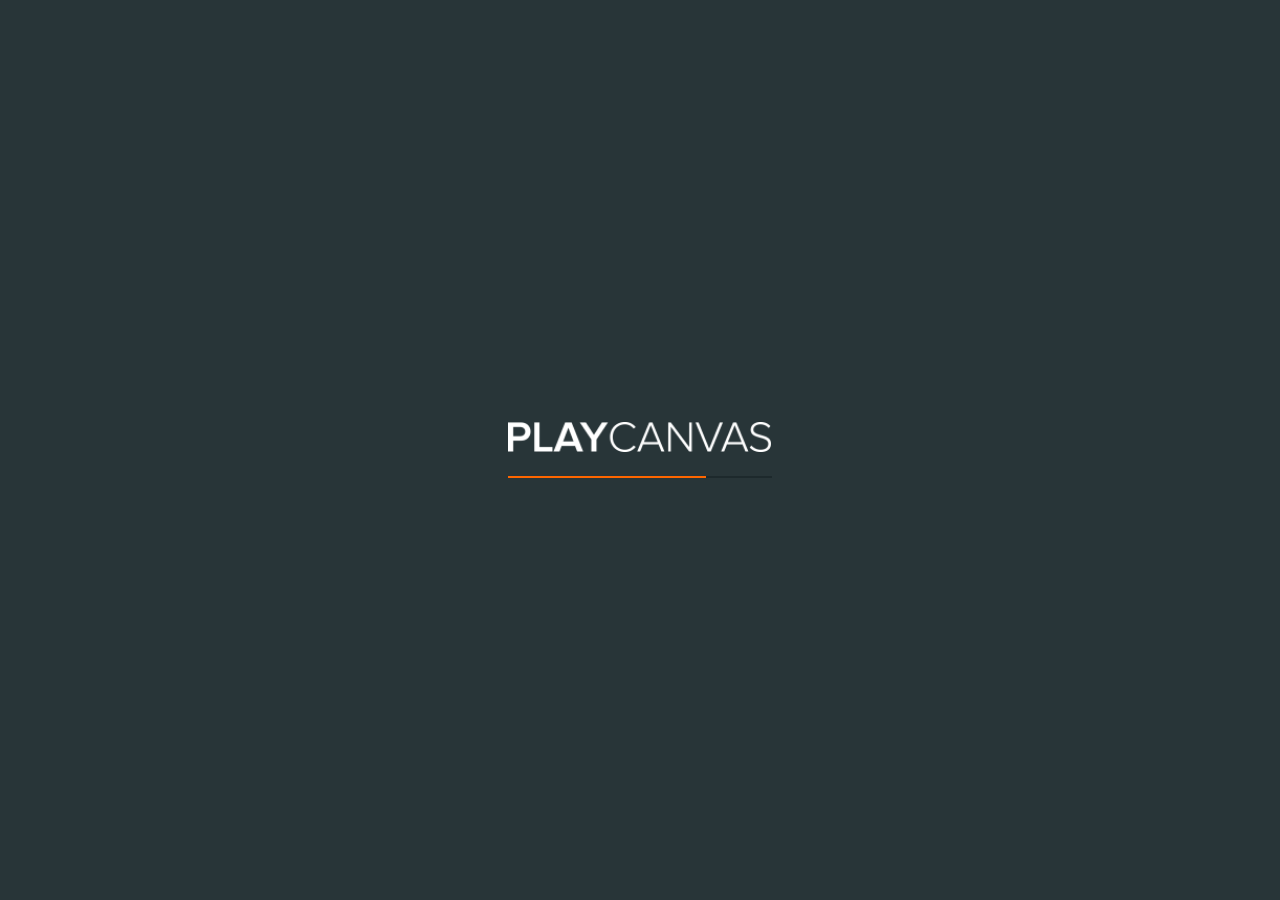
<file: Webviewer/playcanvas_orbitcamera/index.html>
<!-- https://konzept.staging.visionsbox.de/dt/splat/orbit/ -->

<!doctype html>
<html>
<head>
    <meta name='viewport' content='width=device-width, initial-scale=1, maximum-scale=1, minimum-scale=1, user-scalable=no, viewport-fit=cover' />
    <meta charset='utf-8'>
    <link rel="stylesheet" type="text/css" href="styles.css">
    <link rel="manifest" href="manifest.json">
    <style></style>
    <title>Orbit camera</title>
    <script src="playcanvas-stable.min.js"></script>
    <script src="__settings__.js"></script>
</head>
<body>
    <script src="__start__.js"></script>
    <script src="__loading__.js"></script>
</body>
</html>
</file>
<file: Webviewer/playcanvas_orbitcamera/styles.css>
html {
    height: 100%;
    width: 100%;
    background-color: #1d292c;
}
body {
    margin: 0;
    max-height: 100%;
    height: 100%;
    overflow: hidden;
    background-color: #1d292c;
    font-family: Helvetica, arial, sans-serif;
    position: relative;
    width: 100%;

    -webkit-tap-highlight-color: transparent;
}

#application-canvas {
    display: block;
    position: absolute;
    top: 0;
    left: 0;
    right: 0;
    bottom: 0;
}
#application-canvas.fill-mode-NONE {
    margin: auto;
}
#application-canvas.fill-mode-KEEP_ASPECT {
    width: 100%;
    height: auto;
    margin: 0;
}
#application-canvas.fill-mode-FILL_WINDOW {
    width: 100%;
    height: 100%;
    margin: 0;
}

canvas:focus {
    outline: none;
}
</file>
